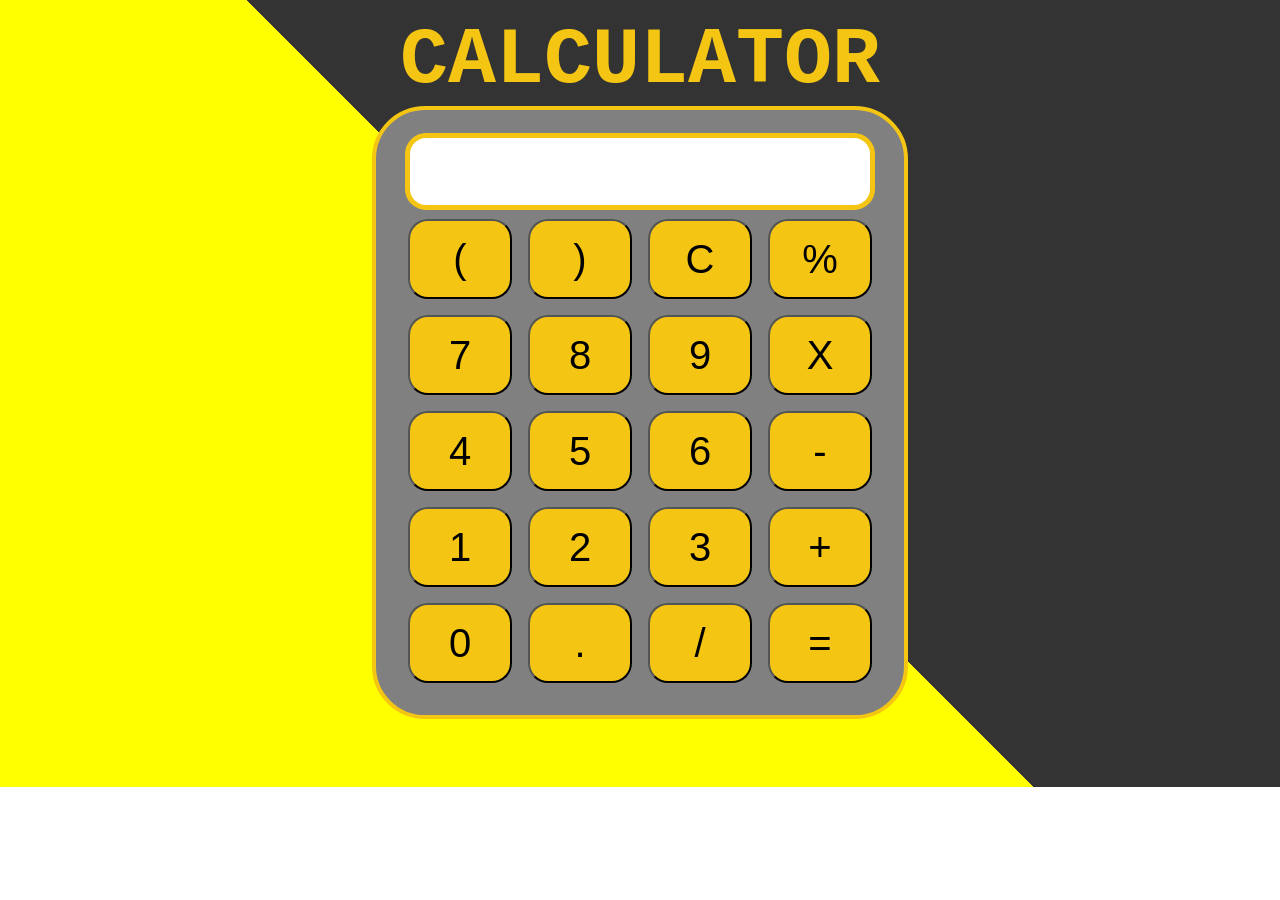
<file: LETSGROWMORE/LETSGROWMORE/CALCULATOR/index.html>
<!DOCTYPE html>
<html lang="en">

<head>
    <meta charset="UTF-8">
    <meta name="viewport" content="width=device-width, initial-scale=1.0">
    <meta http-equiv="X-UA-Compatible" content="ie=edge">
    <link rel="stylesheet" href="style.css">
    <title>Calculator</title>
</head>

<body>
    <div class="container">
        <h1>CALCULATOR</h1>

        <div class="calculator">
            <input type="text" name="screen" id="screen">
            <table>
                <tr>
                    <td><button>(</button></td>
                    <td><button>)</button></td>
                    <td><button>C</button></td>
                    <td><button>%</button></td>
                </tr>
                <tr>
                    <td><button>7</button></td>
                    <td><button>8</button></td>
                    <td><button>9</button></td>
                    <td><button>X</button></td>
                </tr>
                <tr>
                    <td><button>4</button></td>
                    <td><button>5</button></td>
                    <td><button>6</button></td>
                    <td><button>-</button></td>
                </tr>
                <tr>
                    <td><button>1</button></td>
                    <td><button>2</button></td>
                    <td><button>3</button></td>
                    <td><button>+</button></td>
                </tr>
                <tr>
                    <td><button>0</button></td>
                    <td><button>.</button></td>
                    <td><button>/</button></td>
                    <td><button>=</button></td>
                </tr>
            </table>
        </div>
    </div>

</body>
<script src="index.js"></script>

</html>
</file>
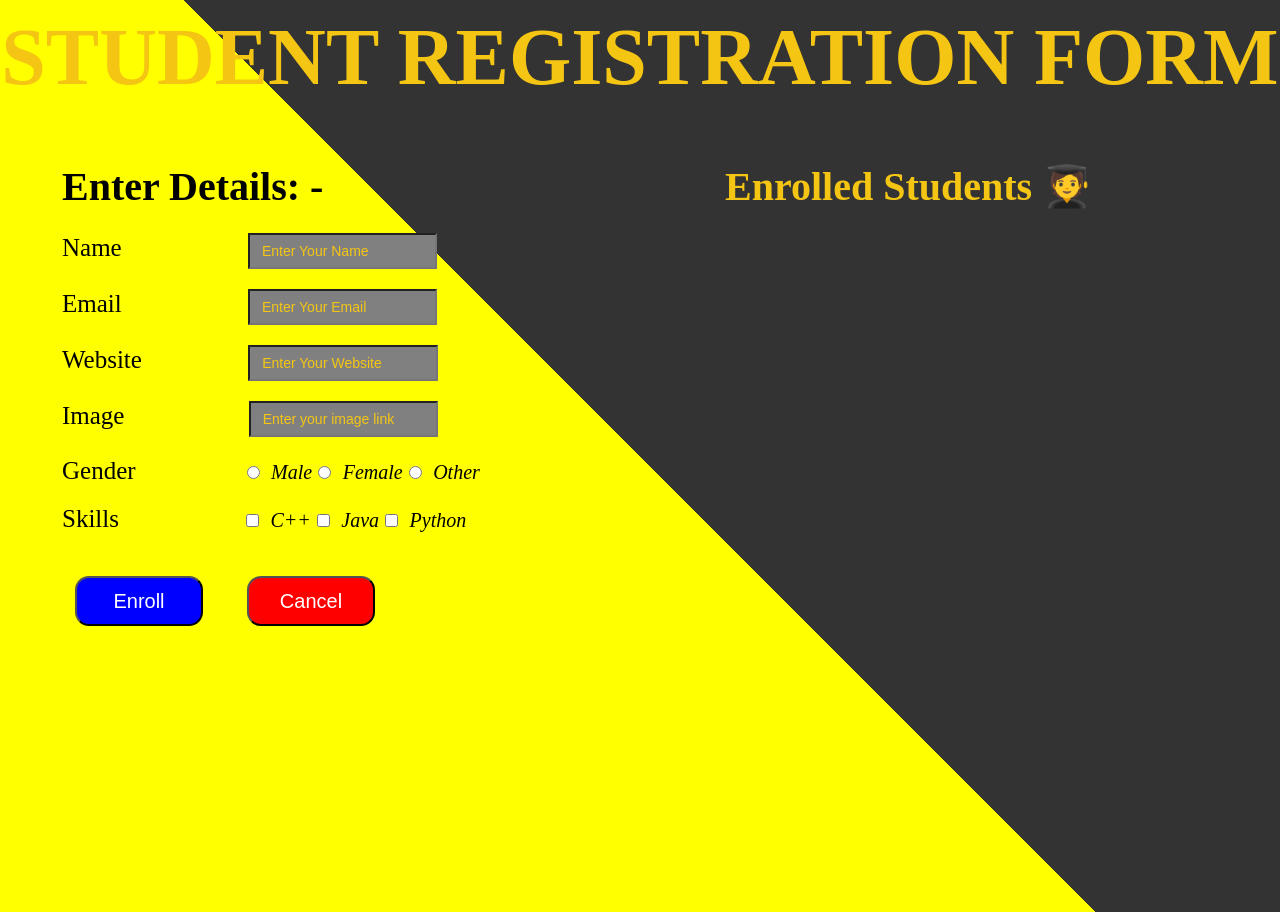
<file: LETSGROWMORE/LETSGROWMORE/STUDENT REGISTRATION FORM/index.html>
<!DOCTYPE html>
<html lang="en">
<head>
    <meta charset="UTF-8">
    <meta http-equiv="X-UA-Compatible" content="IE=edge">
    <meta name="viewport" content="width=device-width, initial-scale=1.0">
    <title>Student Registration Form</title>

    <link rel="stylesheet" href="style.css">
   
</head>
<body>

    <h1 id="Registration"> STUDENT REGISTRATION FORM</h1>

    
    
    <div class="split left">

          
        

            <div class="details">
                <h4>Enter Details: -</h4>
            </div>

            <form>           
              <div class="form-group">
                <label>Name</label>
                <input id="name" type="text" placeholder="Enter Your Name"/>
            </div>
            <div class="form-group">
                <label>Email</label>
                <input id="email" type="email" placeholder="Enter Your Email" />
            </div>
            <div class="form-group">
                <label>Website</label>
                <input id="website" type="text" placeholder="Enter Your Website"/>
            </div>
            <div class="form-group">
                <label>
                    Image
                </label>
                <input id="img" type="text" placeholder="Enter your image link" />
            </div>

            <div class="form-group">
              <label class="gender">Gender</label>
              <input id="male" name="gender" type="radio" value="Male" />
              <em class="checkbox"> Male</em>
              <input id="female" name="gender" type="radio" value="Female" />
              <em class="checkbox">Female</em>
              <input id="other" name="gender" type="radio" value="other" />
              <em class="checkbox">Other</em>
          </div>


          <div class="form-group">
            <label class="skill">Skills</label>
            <input id="cplus" name="skills" type="checkbox" value="C++" />
            <em class="checkbox">C++</em>
            <input id="java" name="skills" type="checkbox" value="Java" />
            <em class="checkbox">Java</em>
            <input id="python" name="skills" type="checkbox" value="Python" />
            <em class="checkbox">Python</em>
        </div>


                
               

          <button class="btn1" id="submit">Enroll</button>
          <button class="btn2" id="red">Cancel</button>
      
  </form>
           

          </div>

         

            

        

      
        <div class="split right">
          
       
          <h2 id="header">Enrolled Students 🧑‍🎓</h2>
        <div class="record">

        </div>
          
         



        </div>

    

        
        <script src="jquery.js"></script>
        <script src="script.js"></script>
        

</body>
</html>
</file>
<file: LETSGROWMORE/LETSGROWMORE/CALCULATOR/style.css>
* {
    margin-top: 0px;
}
body {
    background: linear-gradient(45deg, #ff0 50%, #333 50%);
    overflow: hidden;
    background-repeat: no-repeat;
    

}

.container{
    text-align: center;
    
    
    
}

table{
    margin: auto;

}

input{
    border-radius: 21px;
    border: 5px solid #f4c613;
    font-size:34px;
    height: 65px;
    width: 456px;
}

button{
    border-radius: 20px;
    font-size: 40px;
    background: #f4c613;
    width: 104px;
    height: 80px;
    margin: 6px;
    cursor: pointer;
}

.calculator{ 
    border: 4px solid #f4c613;
    background-color: gray;
    padding: 23px;
    border-radius: 53px;
    display: inline-block;
    margin-bottom: 60px;
    
}

h1{

    font-size: 80px;
    color: #f4c613;
    font-family: 'Courier New', Courier, monospace;
    margin-bottom: 0px;
    margin-top: 15px;
}
</file>
<file: LETSGROWMORE/LETSGROWMORE/STUDENT REGISTRATION FORM/style.css>
* {
    margin: 0;
    padding: 0;
}

body {
    min-height: 100vh;
   
    background: linear-gradient(45deg, #ff0 50%, #333 50%);
    overflow: hidden;
   
    
}

#Registration {
   margin-top: 12px;
   text-align: center;
   font-size: 80px;
   color: #f4c613;
   

}

.split {
    height: 100%;
    width: 50%;
    position: fixed;
    z-index: 1;
    overflow-x: hidden;
    
}


.left {
        margin-top: 60px;
        left: 0;
}





.details h4{
    margin-left: 62px;
    font-size: 40px;
    margin-bottom: 23px;
}

.form-group {
    margin-left: 62px;
    margin-bottom: 20px;
    font-size: 25px;
}

.checkbox {
    
    font-size: 20px;
}

#img {
    margin-left: 118px;
    height: 32px;
    width: 30%;
    padding-left: 12px;

}

#name{

    margin-left: 120px;
    height: 32px;
    width: 30%;
    padding-left: 12px;

}


#email {

    margin-left: 120px;
    height: 32px;
    width: 30%;
    padding-left: 12px;

}

#website {

    margin-left: 100px;
    height: 32px;
    width: 30%;
    padding-left: 12px;


}

#website, #email, #img, #name {
    background-color: gray;
}

#name, #website, #email, #img:hover {
    cursor: pointer;
    }

#name::placeholder {
    font-size: 14px;
    color: #f4c613;
    
}

#website::placeholder {
    font-size: 14px;
    color: #f4c613;
}

#email::placeholder {
    font-size: 14px;
    color: #f4c613;
}

#img::placeholder {
    font-size: 14px;
    color: #f4c613;
}
.gender {
    margin-right: 105px;
    font-size: 25px;
   
}

#cplus, #java, #python, #male, #female, #other {
    margin-right: 5px;
    cursor: pointer;
}

.skill {
    margin-right:121px;
    font-size:25px;
}

.btn1 {
    margin-left: 75px;
    margin-top: 23px;
    height: 50px;
    width: 20%;
    font-family: 'Franklin Gothic Medium', 'Arial Narrow', Arial, sans-serif;
    font-size: 20px;
    text-align: center;
}



.btn2 {
    margin-left: 40px;
    margin-top: 23px;
    height: 50px;
    width: 20%;
    font-family: 'Franklin Gothic Medium', 'Arial Narrow', Arial, sans-serif;
    font-size: 20px;
}


.btn1:hover, .btn2:hover {
    cursor: pointer;
}
#red {
    background-color: red;
    color: white;
    border-radius: 14px;
}

#submit {
    background-color: blue;
    color: white;
    border-radius: 14px;
}

#red:hover {
    background-color: white;
    color: red;
    -webkit-transform: scale(1.1);
    transform: scale(1.1);
   
}

#submit:hover {
    background-color: white;
    color: blue;
    -webkit-transform: scale(1.1);
    transform: scale(1.1);
}

input {
    color: white;
}




/*********************************************************************Right Side ********************************************************************** */


#header {
    margin-left: 85px;
    font-size: 40px;
    color: #f4c613;
}
.record, .enrolledstudent {
    color: #f4c613;
    margin-left: 45px;
    font-size: 19px;
}

.record, .enrolledstudent, .right2 {
    display: inline-block;
    vertical-align: top;
    margin-top: 3px;
    margin-right: 9px;
    margin-bottom: 5px;
}

.record, .enrolledstudent, #rdetails {
    display: inline-block;    
}


.right {
    
    margin-top: 60px;
    right: 0;
    /* opacity: 0; */
}
</file>
